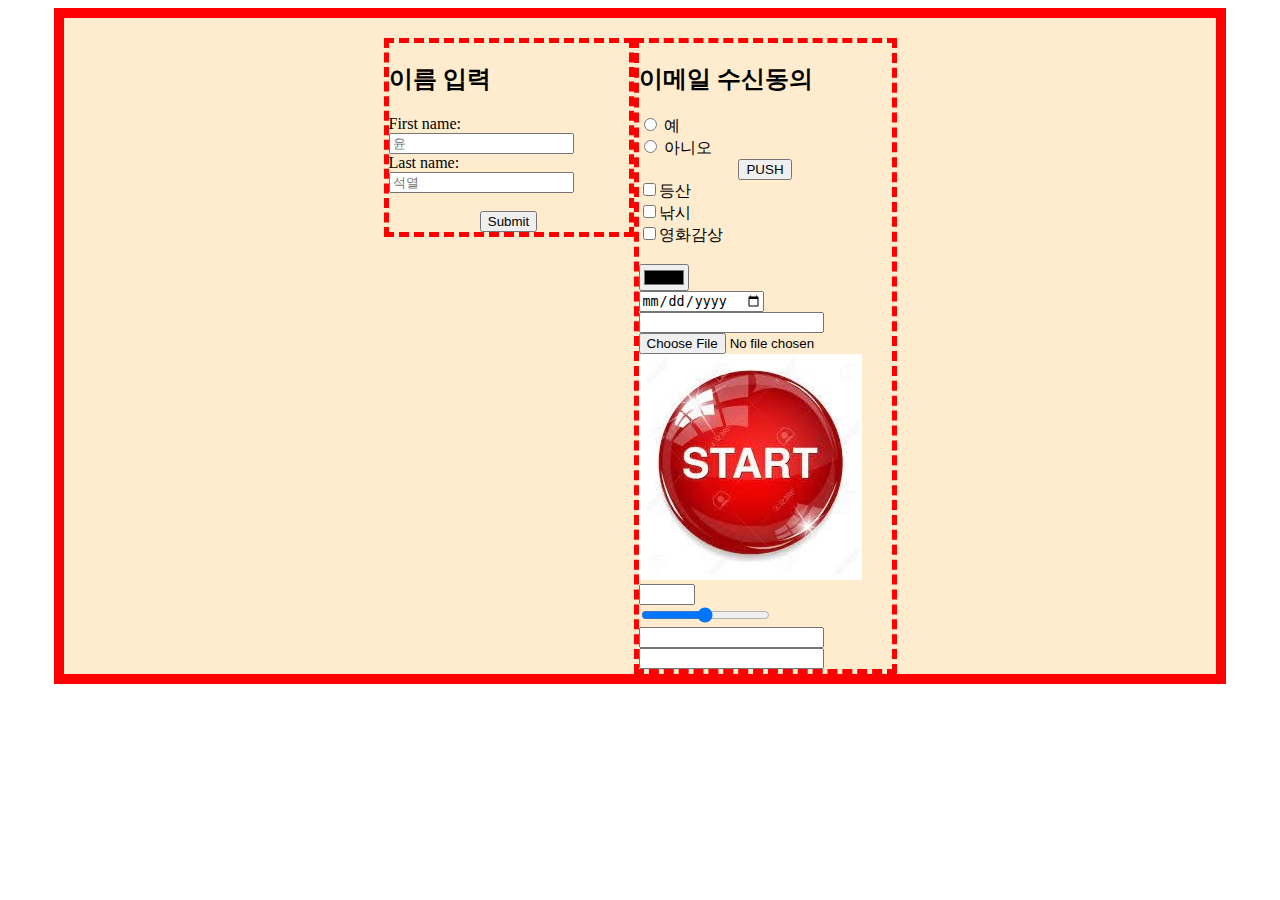
<file: index.html>
<!DOCTYPE html>
<html lang="ko">
<head>
    <meta charset="UTF-8">
    <meta name="viewport" content="width=device-width, initial-scale=1.0">
    <title>8교시 미션-1</title>
    <style>
        #layout {
           /* height:700px;*/
           min-height: 70vh;/*최소높이 70%/
            /*max-width: 900px; /*900보다 넓어지지 않는다*/
            max-width: 90vw;
            background-color: blanchedalmond;
            margin:auto;
            /* margin-top:25vh;*/
            display: flex;
            border: 10px solid red;
            justify-content:center;
            align-items: flex-start;
            padding-top:20px;
        }
        #layout:hover {
            background-color:skyblue            
        }
        form{
            
            max-width: 270px;
        }
        form [type="submit"] {margin:auto; display:block;}

        #layout1 {border:5px dashed red; flex-basis: 250px; box-sizing: border-box;}
        main {border:5px dashed red; flex-basis: 250px; box-sizing: border-box;
        min-height: 300px;}
 
        footer {background: bisque; 
            border:10px solid  skyblue;
             height: 300px ; 
             padding:50px; width: 500px;
        box-sizing: border-box;}

        /*작은기계장치*/
        @media(max-width:500px) {
            #layout {flex-direction: column;}
            #layout> * {width: 100%;}
        }
    </style>
</head>
<body>
    <div id="layout">
        <div id="layout1">
            <h2>이름 입력</h2>
            <form action="#">
                <label for="aaa">First name:</label>
                <input type="text" id="aaa" name="fname" placeholder="윤"><br>
                <label for="bbb">Last name:</label>
                <input type="text" id="lname" name="lname" placeholder="석열"><br><br>
                <input type="submit" value="Submit">
                
              </form> 
            </div>
        <main>
            <h2>이메일 수신동의</h2>
            <form atction="#">
                <input type="radio" id="email" nane="e">
                <label for="email">예</label><br>
                <input type="radio" id="no" nane="e">
                    <lable for="no">아니오</lable>
                    <input type="submit" value="PUSH">
                    </form>
                    <input type="checkbox" name="hobby" value="m">등산<br>
                    <input type="checkbox" name="hobby" value="f">낚시<br>
                    <input type="checkbox" name="hobby" value="v">영화감상<br><br>
                    <input type="color"><br>
                    <input type="date"><br>
                    <input type="email"><br>
                    <input type="file"><br>
                    <input type="hidden">
                    <input type="image" src="images/start_button.jpg">
                    <input type="number" min="23" max="35"> <br>
                    <input type="range" min="0" max="100"><br>
                    <input type="tel"><br>
                    <input type="search">
         </main>
 </div>
 <!--<footer><h2>하단정보</h2></footer> */ -->
</body>
</html>
</file>
